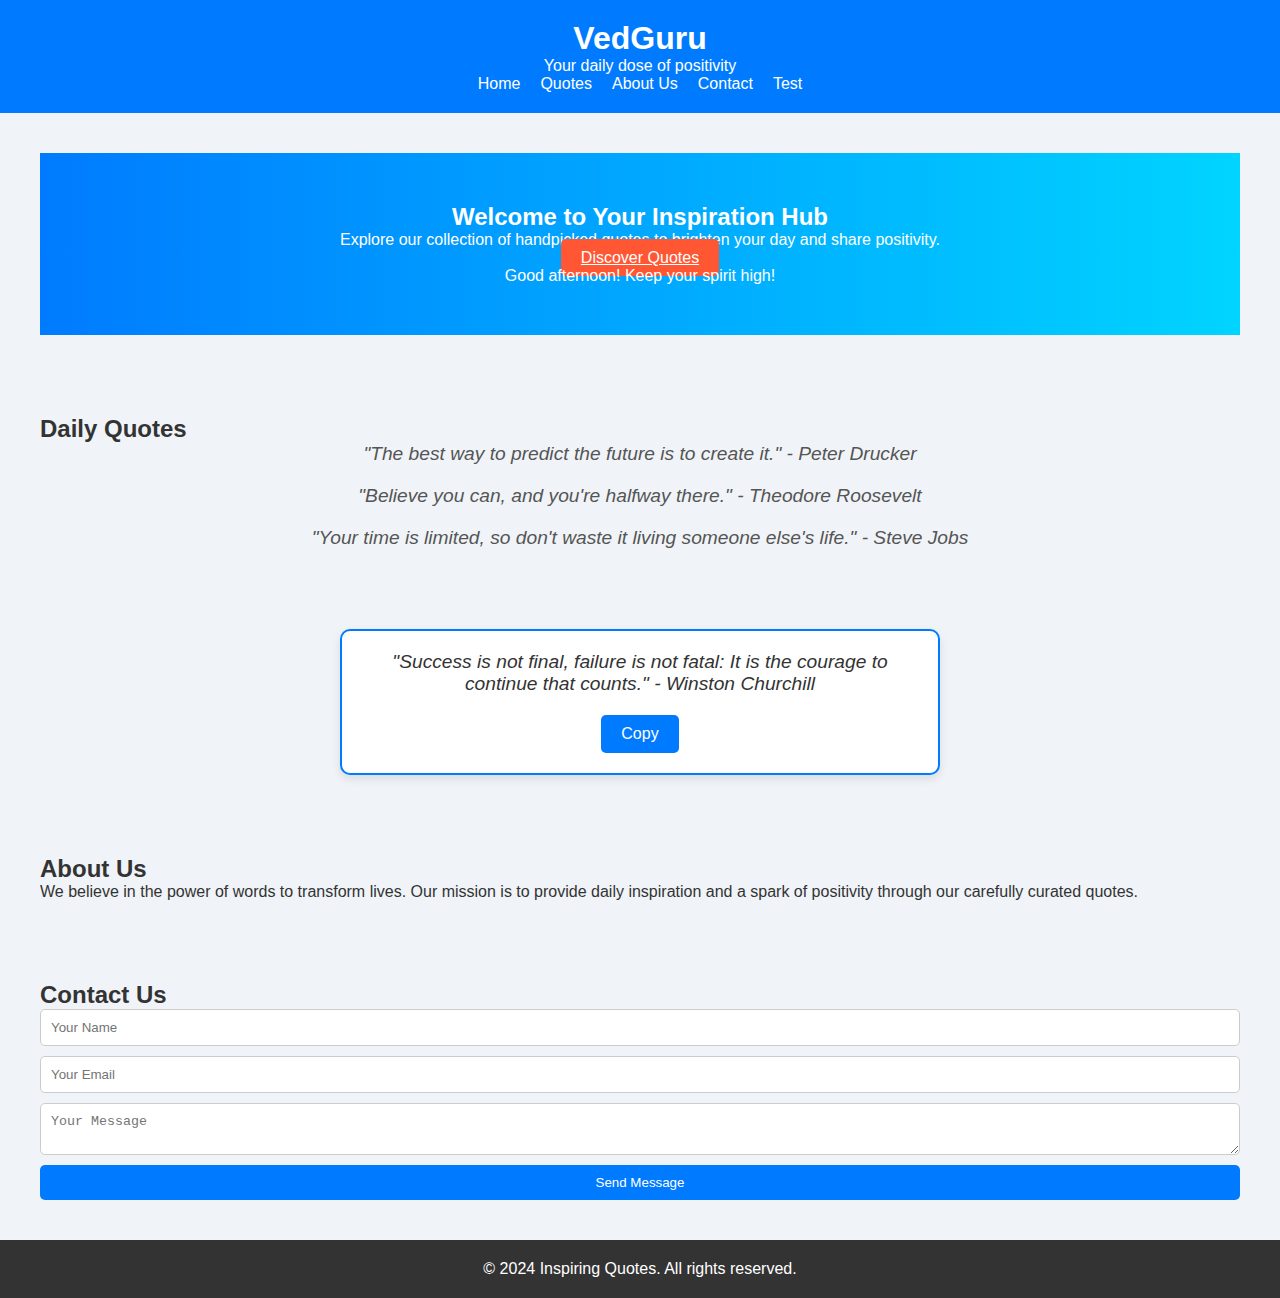
<file: index.html>
<!DOCTYPE html>
<html lang="en">
<head>
    <meta charset="UTF-8">
    <meta name="viewport" content="width=device-width, initial-scale=1.0">
    <meta name="description" content="Discover daily quotes to inspire and motivate. Your source for positive thinking and encouragement.">
    <title href="https://vedguru.github.io/">VedGuru - Your Daily Dose of Positivity</title>
    <link rel="stylesheet" href="style.css">
 <link rel="icon" href="https://vedguru.github.io/fv.png" type="image/x-icon">
</head>
<body>
    <header>
        <h1 href="https://vedguru.github.io/">VedGuru</h1>
        <p>Your daily dose of positivity</p>
        <nav>
            <ul>
                <li><a href="#home">Home</a></li>
                <li><a href="#quotes">Quotes</a></li>
                <li><a href="#about">About Us</a></li>
                <li><a href="#contact">Contact</a></li>
                <li><a href="https://vedguru.github.io/test.html">Test</a></li>
            </ul>
        </nav>
    </header>

    <section id="home">
        <div class="hero">
            <h2>Welcome to Your Inspiration Hub</h2>
            <p>Explore our collection of handpicked quotes to brighten your day and share positivity.</p>
            <a href="#quotes" class="btn">Discover Quotes</a>
        </div>
    </section>

    <section id="quotes">
        <h2>Daily Quotes</h2>
        <div class="quote-container">
            <blockquote>"The best way to predict the future is to create it." - Peter Drucker</blockquote>
            <blockquote>"Believe you can, and you're halfway there." - Theodore Roosevelt</blockquote>
            <blockquote>"Your time is limited, so don't waste it living someone else's life." - Steve Jobs</blockquote>
        </div>
    </section>
    <section id="quote-box">
    <div class="quote-card">
        <blockquote id="quote-text">"Success is not final, failure is not fatal: It is the courage to continue that counts." - Winston Churchill</blockquote>
        <button id="copy-btn" class="copy-btn">Copy</button>
    </div>
</section>


    <section id="about">
        <h2>About Us</h2>
        <p>We believe in the power of words to transform lives. Our mission is to provide daily inspiration and a spark of positivity through our carefully curated quotes.</p>
    </section>

    <section id="contact">
        <h2>Contact Us</h2>
        <form>
            <input type="text" name="name" placeholder="Your Name" required>
            <input type="email" name="email" placeholder="Your Email" required>
            <textarea name="message" placeholder="Your Message" required></textarea>
            <button type="submit">Send Message</button>
        </form>
    </section>

    <footer>
        <p>&copy; 2024 Inspiring Quotes. All rights reserved.</p>
    </footer>

    <script src="script.js"></script>
</body>
</html>
</file>
<file: style.css>
/* Reset styles */
* {
    margin: 0;
    padding: 0;
    box-sizing: border-box;
}

body {
    font-family: 'Arial', sans-serif;
    background: #f0f4f8;
    color: #333;
}

header {
    text-align: center;
    padding: 20px;
    background: #007bff;
    color: #fff;
}

nav ul {
    list-style: none;
    display: flex;
    justify-content: center;
    gap: 20px;
}

nav a {
    color: #fff;
    text-decoration: none;
}

.hero {
    text-align: center;
    padding: 50px;
    background: linear-gradient(to right, #007bff, #00d4ff);
    color: #fff;
}

.btn {
    background: #ff5733;
    color: #fff;
    padding: 10px 20px;
    border: none;
    border-radius: 5px;
    cursor: pointer;
}

section {
    padding: 40px;
}

.quote-container {
    display: flex;
    flex-direction: column;
    align-items: center;
    gap: 20px;
}

blockquote {
    font-size: 1.2em;
    font-style: italic;
    color: #555;
}

form {
    display: flex;
    flex-direction: column;
    gap: 10px;
}

input, textarea {
    padding: 10px;
    border: 1px solid #ccc;
    border-radius: 5px;
}

button {
    background: #007bff;
    color: #fff;
    padding: 10px;
    border: none;
    border-radius: 5px;
    cursor: pointer;
}

footer {
    text-align: center;
    padding: 20px;
    background: #333;
    color: #fff;
}
/* Quote Box Styling */
#quote-box {
    display: flex;
    justify-content: center;
    padding: 40px;
}

.quote-card {
    background: #fff;
    border: 2px solid #007bff;
    border-radius: 10px;
    padding: 20px;
    max-width: 600px;
    text-align: center;
    box-shadow: 0 4px 10px rgba(0, 0, 0, 0.1);
    position: relative;
}

#quote-text {
    font-size: 1.2em;
    font-style: italic;
    color: #333;
    margin-bottom: 20px;
}

.copy-btn {
    background: #007bff;
    color: #fff;
    border: none;
    border-radius: 5px;
    padding: 10px 20px;
    cursor: pointer;
    font-size: 1em;
    transition: background 0.3s;
}

.copy-btn:hover {
    background: #0056b3;
}
</file>
